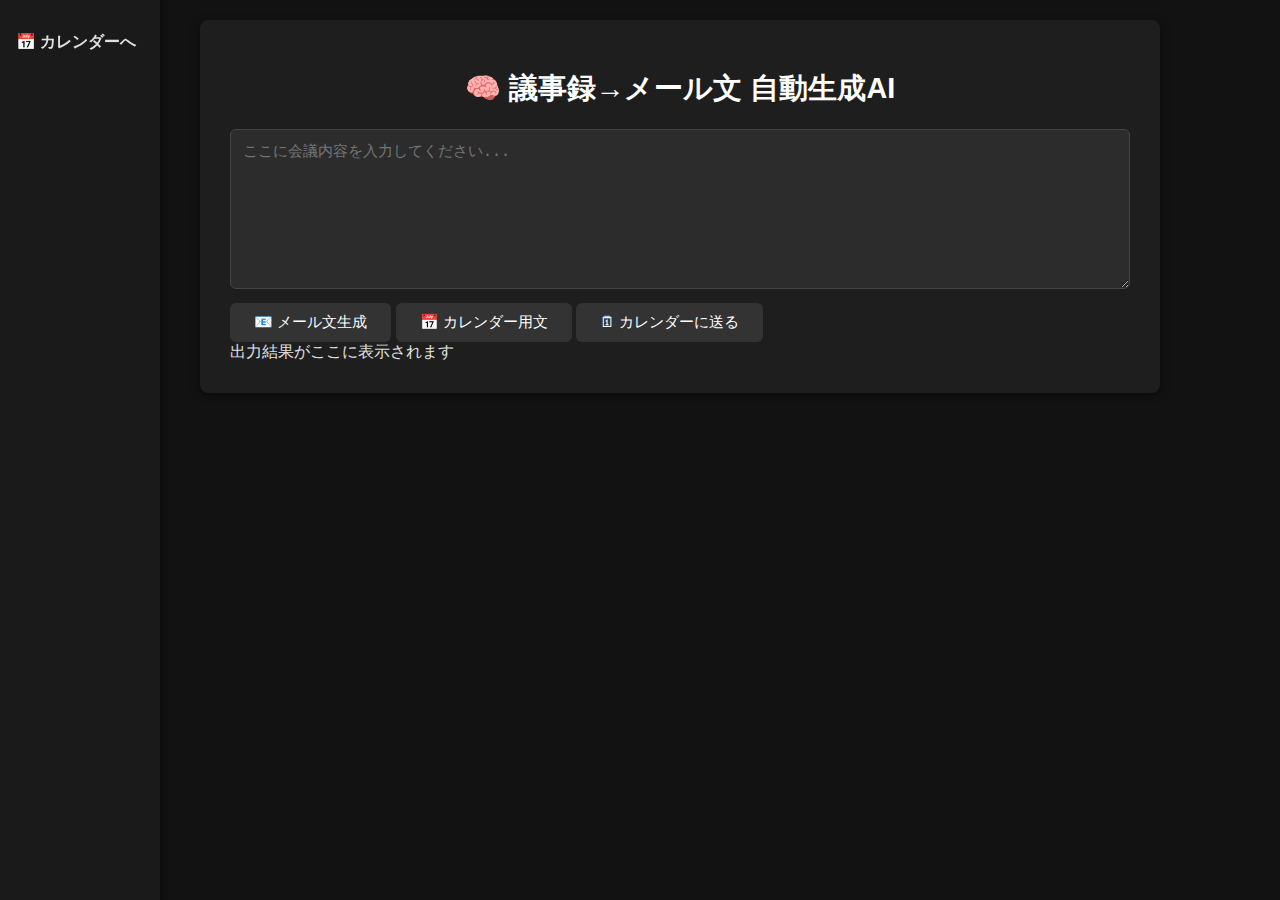
<file: index.html>
<!DOCTYPE html>
<html lang="ja">
<head>
  <meta charset="UTF-8" />
  <meta name="viewport" content="width=device-width, initial-scale=1" />
  <title>議事録→メール生成AI</title>
  <link rel="stylesheet" href="style.css" />
  <style>
    .sidebar {
      position: fixed;
      top: 0;
      left: 0;
      width: 160px;
      height: 100%;
      background-color: #1a1a1a;
      padding-top: 20px;
      box-shadow: 2px 0 5px rgba(0,0,0,0.5);
    }

    .sidebar a {
      display: block;
      color: #e0e0e0;
      padding: 12px 16px;
      text-decoration: none;
      font-weight: bold;
    }

    .sidebar a:hover {
      background-color: #333;
    }

    .container {
      margin-left: 180px;
    }
  </style>
</head>
<body>
  <div class="sidebar">
    <a href="calendar.html">📅 カレンダーへ</a>
  </div>

  <div class="container">
    <h1>🧠 議事録→メール文 自動生成AI</h1>
    <textarea id="inputText" placeholder="ここに会議内容を入力してください..."></textarea><br>
    <div class="buttons">
      <button onclick="generateEmail()">📧 メール文生成</button>
      <button onclick="generateCalendarText()">📅 カレンダー用文</button>
      <button onclick="saveToCalendar()">🗓 カレンダーに送る</button>
    </div>
    <div id="output">出力結果がここに表示されます</div>
  </div>

  <script src="main.js"></script>
  <script>
    function saveToCalendar() {
      const output = document.getElementById("output").textContent;
      const lines = output.split("\n");
      let title = "予定";
      let start = "";

      for (const line of lines) {
        if (line.includes("タイトル：")) title = line.replace("タイトル：", "").trim();
        if (line.includes("日時：")) start = line.replace("日時：", "").trim();
      }

      if (title && start) {
        const events = JSON.parse(localStorage.getItem("calendar_events") || "[]");
        events.push({ title, start });
        localStorage.setItem("calendar_events", JSON.stringify(events));
        alert("カレンダーに追加しました！");
      } else {
        alert("カレンダーに追加できる形式ではありません。");
      }
    }
  </script>
</body>
</html>
</file>
<file: style.css>
body {
  font-family: "Helvetica Neue", Arial, sans-serif;
  background: #121212;
  color: #e0e0e0;
  margin: 0;
  padding: 20px;
}

.container {
  max-width: 900px;
  margin: auto;
  background: #1e1e1e;
  padding: 30px;
  border-radius: 8px;
  box-shadow: 0 2px 8px rgba(0, 0, 0, 0.5);
}

h1 {
  font-size: 1.8em;
  text-align: center;
  color: #ffffff;
  margin-bottom: 20px;
}

.menu {
  text-align: center;
  margin-bottom: 20px;
}

.menu button {
  background-color: #2c2c2c;
  color: #e0e0e0;
  border: none;
  padding: 10px 16px;
  margin: 5px;
  font-size: 14px;
  border-radius: 5px;
  cursor: pointer;
}

.menu button:hover {
  background-color: #444;
}

.tab {
  display: none;
}

.tab.active {
  display: block;
}

textarea {
  width: 100%;
  height: 160px;
  padding: 12px;
  font-size: 15px;
  border-radius: 6px;
  border: 1px solid #444;
  background-color: #2c2c2c;
  color: #ffffff;
  box-sizing: border-box;
  resize: vertical;
}

button {
  margin-top: 10px;
  padding: 10px 24px;
  font-size: 15px;
  background-color: #333;
  color: #fff;
  border: none;
  border-radius: 6px;
  cursor: pointer;
}

button:hover {
  background-color: #555;
}

div[id$="Output"] {
  margin-top: 15px;
  padding: 15px;
  background-color: #2c2c2c;
  border-left: 4px solid #00bcd4;
  border-radius: 4px;
  white-space: pre-wrap;
}
</file>
